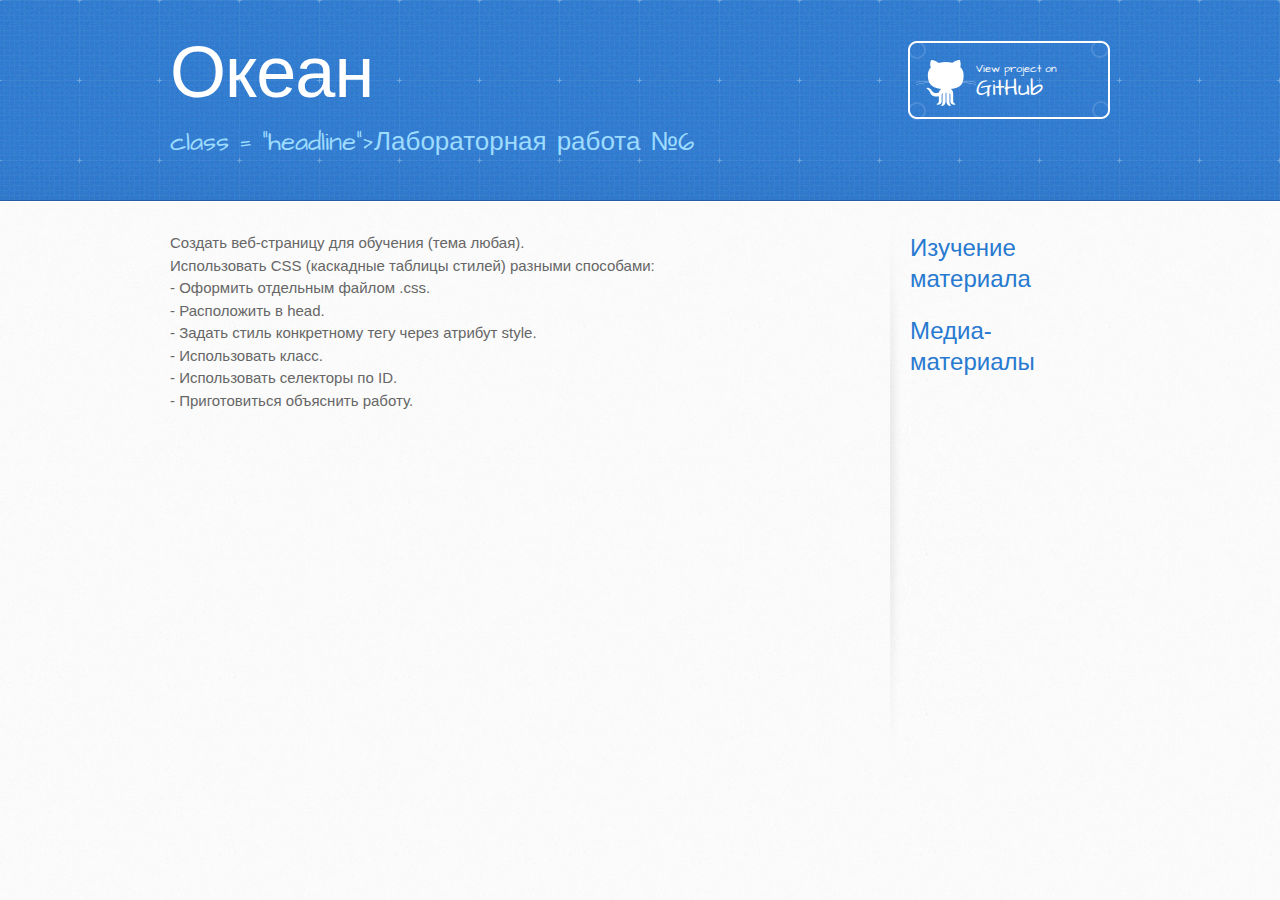
<file: for_css.html>
<!DOCTYPE html>
<html>
  <head>
    <meta charset='utf-8'>
    <meta http-equiv="X-UA-Compatible" content="chrome=1">
    <meta name="viewport" content="width=device-width, initial-scale=1, maximum-scale=1">
    <link href='https://fonts.googleapis.com/css?family=Architects+Daughter' rel='stylesheet' type='text/css'>
    <link rel="stylesheet" type="text/css" href="stylesheets/stylesheet.css" media="screen">
    <link rel="stylesheet" type="text/css" href="stylesheets/github-light.css" media="screen">
    <link rel="stylesheet" type="text/css" href="stylesheets/print.css" media="print">
    
    
 <!--Расположить в head-->
 <link rel="stylesheet" type="text/css" href="stylesheets/lab.css" media="screen">
 
    <!--[if lt IE 9]>
    <script src="//html5shiv.googlecode.com/svn/trunk/html5.js"></script>
    <![endif]-->

    <title>Океан</title>
  </head>

  <body>
    <header>
      <div class="leftshift">
        <h1>Океан</h1>
        <h2> class = "headline">Лабораторная работа №6</h2>
        <a href="https://github.com/MuhamedyarovRu/0cean" class="button"><small>View project on</small> GitHub</a>
      </div>
    </header>

    <div id="content-downer">
      <div class="inner clearfix">
          <section id="sidebarupper">
          <p>Создать веб-страницу для обучения (тема любая).<br>
Использовать CSS (каскадные таблицы стилей) разными способами:<br>
- Оформить отдельным файлом .css.<br>
- Расположить в head.<br>
- Задать стиль конкретному тегу через атрибут style.<br>
- Использовать класс.<br>
- Использовать селекторы по ID.<br>
- Приготовиться объяснить работу.</p>
        </section>

        <aside id="sidebar">
         <a href="learning.html"><p><font size="5">Изучение материала</font></p></a>
          <a href="media-materials.html"><p><font size="5">Медиа-материалы</font></p></a>
          

          
        </aside>
      </div>
    </div>

  
  </body>
</html>
</file>
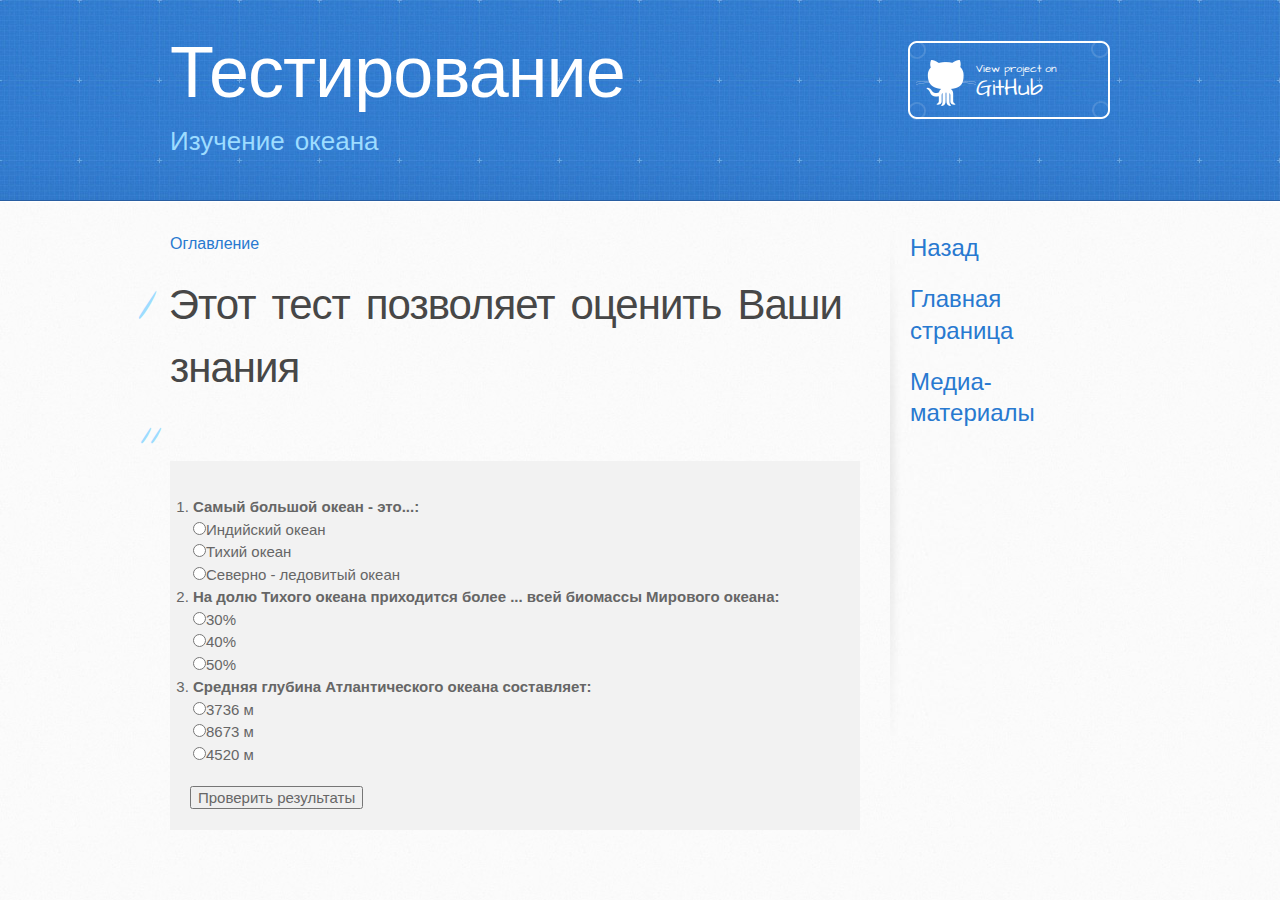
<file: testing.htm>
<!DOCTYPE html>
<html>
  <head>
    <meta charset='utf-8'>
    <meta http-equiv="X-UA-Compatible" content="chrome=1">
    <meta name="viewport" content="width=device-width, initial-scale=1, maximum-scale=1">
    <link href='https://fonts.googleapis.com/css?family=Architects+Daughter' rel='stylesheet' type='text/css'>
    <link rel="stylesheet" type="text/css" href="stylesheets/stylesheet.css" media="screen">
    <link rel="stylesheet" type="text/css" href="stylesheets/github-light.css" media="screen">
    <link rel="stylesheet" type="text/css" href="stylesheets/print.css" media="print">

    <!--[if lt IE 9]>
    <script src="//html5shiv.googlecode.com/svn/trunk/html5.js"></script>
    <![endif]-->

    <title>Тестирование</title>
  </head>

  <body>
    <header>
      <div class="inner">
        <h1>Тестирование</h1>
        <h2>Изучение океана</h2>
        <a href="https://github.com/MuhamedyarovRu/0cean" class="button"><small>View project on</small> GitHub</a>
      </div>
    </header>

    <div id="content-wrapper">
      <div class="inner clearfix">
        <section id="main-content">
          
 <p><span style='font-size:12.0pt'><a href="#общий файл с содержанием#">Оглавление</a></span>
<span style='font-size:12.0pt;margin-left: 65%'>
<script type="text/javascript">
// Заголовок страницы (h1)

var title = "Этот тест позволяет оценить Ваши знания";
// Это ваши вопросы
var questions=[
{
    text: "Самый большой океан - это...:",
    answers: ["Индийский океан",
          "Тихий океан",
          "Северно - ледовитый океан"],
    correctAnswer: 1 // нумерация ответов с нуля!
},
{
    text: "На долю Тихого океана приходится более ... всей биомассы Мирового океана:",
    answers: ["30%",
          "40%",
          "50%"],
    correctAnswer: 2
},
{
    text: "Средняя глубина Атлантического океана составляет:",
    answers: ["3736 м",
          "8673 м",
          "4520 м"],
    correctAnswer: 0
}
];

var yourAns = new Array;
var score = 0;

function Engine(question, answer) {yourAns[question]=answer;}

function Score(){
   var answerText = "Результаты:\n";
   for(var i = 0; i < yourAns.length; ++i){
    var num = i+1;
    answerText=answerText+"\n    Вопрос №"+ num +"";
    if(yourAns[i]!=questions[i].correctAnswer){
        answerText=answerText+"\n    Правильный ответ: " +
        questions[i].answers[questions[i].correctAnswer] + "\n";
      }
        else{
        answerText=answerText+": Верно! \n";
        ++score;
        }
       }

   answerText=answerText+"\nВсего правильных ответов: "+score+"\n";

   alert(answerText);
   yourAns = [];
   score = 0;
   clearForm("quiz");
}
function clearForm(name) {
   var f = document.forms[name];
   for(var i = 0; i < f.elements.length; ++i) {
    if(f.elements[i].checked)
        f.elements[i].checked = false;
}
}
</script>

<style>
span.quest {font-weight: bold;}
</style>

<h1><script>document.write(title)</script></h1>
<h2><script>document.write(subtitle)</script></h2>

<form name="quiz">
<ol>
<script>
for(var q=0; q<questions.length; ++q) {
   var question = questions[q];
   var idx = 1 + q;

   document.writeln('<li><span class="quest">' + question.text + '</span><br/>');
   for(var i in question.answers) {
    document.writeln('<input type=radio name="q' + idx + '" value="' + i +
    '" onClick="Engine(' + q + ', this.value)">' + question.answers[i] + '<br/>');
}
}
</script>
</ol>
<input type="button" onClick="Score()" value="Проверить результаты" />

</form>

 </section>
        <aside id="sidebar">
            <a href="learning.html"><p><font size="5">Назад</font></p></a>
         <a href="index.html"><p><font size="5">Главная страница</font></p></a>
          <a href="media-materials.html"><p><font size="5">Медиа-материалы</font></p></a>
          

          
        </aside>
      </div>
    </div>

  
  </body>
</html>
</file>
<file: stylesheets/github-light.css>
/*
   Copyright 2014 GitHub Inc.

   Licensed under the Apache License, Version 2.0 (the "License");
   you may not use this file except in compliance with the License.
   You may obtain a copy of the License at

       http://www.apache.org/licenses/LICENSE-2.0

   Unless required by applicable law or agreed to in writing, software
   distributed under the License is distributed on an "AS IS" BASIS,
   WITHOUT WARRANTIES OR CONDITIONS OF ANY KIND, either express or implied.
   See the License for the specific language governing permissions and
   limitations under the License.

*/

.pl-c /* comment */ {
  color: #969896;
}

.pl-c1      /* constant, markup.raw, meta.diff.header, meta.module-reference, meta.property-name, support, support.constant, support.variable, variable.other.constant */,
.pl-s .pl-v /* string variable */ {
  color: #0086b3;
}

.pl-e  /* entity */,
.pl-en /* entity.name */ {
  color: #795da3;
}

.pl-s .pl-s1 /* string source */,
.pl-smi      /* storage.modifier.import, storage.modifier.package, storage.type.java, variable.other, variable.parameter.function */ {
  color: #333;
}

.pl-ent /* entity.name.tag */ {
  color: #63a35c;
}

.pl-k /* keyword, storage, storage.type */ {
  color: #a71d5d;
}

.pl-pds              /* punctuation.definition.string, string.regexp.character-class */,
.pl-s                /* string */,
.pl-s .pl-pse .pl-s1 /* string punctuation.section.embedded source */,
.pl-sr               /* string.regexp */,
.pl-sr .pl-cce       /* string.regexp constant.character.escape */,
.pl-sr .pl-sra       /* string.regexp string.regexp.arbitrary-repitition */,
.pl-sr .pl-sre       /* string.regexp source.ruby.embedded */ {
  color: #183691;
}

.pl-v /* variable */ {
  color: #ed6a43;
}

.pl-id /* invalid.deprecated */ {
  color: #b52a1d;
}

.pl-ii /* invalid.illegal */ {
  background-color: #b52a1d;
  color: #f8f8f8;
}

.pl-sr .pl-cce /* string.regexp constant.character.escape */ {
  color: #63a35c;
  font-weight: bold;
}

.pl-ml /* markup.list */ {
  color: #693a17;
}

.pl-mh        /* markup.heading */,
.pl-mh .pl-en /* markup.heading entity.name */,
.pl-ms        /* meta.separator */ {
  color: #1d3e81;
  font-weight: bold;
}

.pl-mq /* markup.quote */ {
  color: #008080;
}

.pl-mi /* markup.italic */ {
  color: #333;
  font-style: italic;
}

.pl-mb /* markup.bold */ {
  color: #333;
  font-weight: bold;
}

.pl-md /* markup.deleted, meta.diff.header.from-file */ {
  background-color: #ffecec;
  color: #bd2c00;
}

.pl-mi1 /* markup.inserted, meta.diff.header.to-file */ {
  background-color: #eaffea;
  color: #55a532;
}

.pl-mdr /* meta.diff.range */ {
  color: #795da3;
  font-weight: bold;
}

.pl-mo /* meta.output */ {
  color: #1d3e81;
}
</file>
<file: stylesheets/print.css>
html, body, div, span, applet, object, iframe,
h1, h2, h3, h4, h5, h6, p, blockquote, pre,
a, abbr, acronym, address, big, cite, code,
del, dfn, em, img, ins, kbd, q, s, samp,
small, strike, strong, sub, sup, tt, var,
b, u, i, center,
dl, dt, dd, ol, ul, li,
fieldset, form, label, legend,
table, caption, tbody, tfoot, thead, tr, th, td,
article, aside, canvas, details, embed,
figure, figcaption, footer, header, hgroup,
menu, nav, output, ruby, section, summary,
time, mark, audio, video {
  padding: 0;
  margin: 0;
  font: inherit;
  font-size: 100%;
  vertical-align: baseline;
  border: 0;
}
/* HTML5 display-role reset for older browsers */
article, aside, details, figcaption, figure,
footer, header, hgroup, menu, nav, section {
  display: block;
}
body {
  line-height: 1;
}
ol, ul {
  list-style: none;
}
blockquote, q {
  quotes: none;
}
blockquote:before, blockquote:after,
q:before, q:after {
  content: '';
  content: none;
}
table {
  border-spacing: 0;
  border-collapse: collapse;
}
body {
  font-family: 'Helvetica Neue', Helvetica, Arial, serif;
  font-size: 13px;
  line-height: 1.5;
  color: #000;
}

a {
  font-weight: bold;
  color: #d5000d;
}

header {
  padding-top: 35px;
  padding-bottom: 10px;
}

header h1 {
  font-size: 48px;
  font-weight: bold;
  line-height: 1.2;
  color: #303030;
  letter-spacing: -1px;
}

header h2 {
  font-size: 24px;
  font-weight: normal;
  line-height: 1.3;
  color: #aaa;
  letter-spacing: -1px;
}
#downloads {
  display: none;
}
#main_content {
  padding-top: 20px;
}

code, pre {
  margin-bottom: 30px;
  font-family: Monaco, "Bitstream Vera Sans Mono", "Lucida Console", Terminal;
  font-size: 12px;
  color: #222;
}

code {
  padding: 0 3px;
}

pre {
  padding: 20px;
  overflow: auto;
  border: solid 1px #ddd;
}
pre code {
  padding: 0;
}

ul, ol, dl {
  margin-bottom: 20px;
}


/* COMMON STYLES */

table {
  width: 100%;
  border: 1px solid #ebebeb;
}

th {
  font-weight: 500;
}

td {
  font-weight: 300;
  text-align: center;
  border: 1px solid #ebebeb;
}

form {
  padding: 20px;
  background: #f2f2f2;

}


/* GENERAL ELEMENT TYPE STYLES */

h1 {
  font-size: 2.8em;
}

h2 {
  margin-bottom: 8px;
  font-size: 22px;
  font-weight: bold;
  color: #303030;
}

h3 {
  margin-bottom: 8px;
  font-size: 18px;
  font-weight: bold;
  color: #d5000d;
}

h4 {
  font-size: 16px;
  font-weight: bold;
  color: #303030;
}

h5 {
  font-size: 1em;
  color: #303030;
}

h6 {
  font-size: .8em;
  color: #303030;
}

p {
  margin-bottom: 20px;
  font-weight: 300;
}

a {
  text-decoration: none;
}

p a {
  font-weight: 400;
}

blockquote {
  padding: 0 0 0 30px;
  margin-bottom: 20px;
  font-size: 1.6em;
  border-left: 10px solid #e9e9e9;
}

ul li {
  padding-left: 20px;
  list-style-position: inside;
  list-style: disc;
}

ol li {
  padding-left: 3px;
  list-style-position: inside;
  list-style: decimal;
}

dl dd {
  font-style: italic;
  font-weight: 100;
}

footer {
  padding-top: 20px;
  padding-bottom: 30px;
  margin-top: 40px;
  font-size: 13px;
  color: #aaa;
}

footer a {
  color: #666;
}

/* MISC */
.clearfix:after {
  display: block;
  height: 0;
  clear: both;
  visibility: hidden;
  content: '.';
}

.clearfix {display: inline-block;}
* html .clearfix {height: 1%;}
.clearfix {display: block;}
</file>
<file: stylesheets/lab.css>
.leftshift {
  position: relative;
  width: 940px;
  margin: 0 auto;
}

#sidebarupper {
  float: left;
  width: 690px;
}

#content-downer {
  padding-top: 30px;
  border-top: solid 1px #fff;
}

.headline {
  text-transform: uppercase; 
}
</file>
<file: stylesheets/stylesheet.css>
/*! normalize.css v3.0.2 | MIT License | git.io/normalize */

/**
 * 1. Set default font family to sans-serif.
 * 2. Prevent iOS text size adjust after orientation change, without disabling
 *    user zoom.
 */

html {
  font-family: sans-serif; /* 1 */
  -webkit-text-size-adjust: 100%; /* 2 */
  -ms-text-size-adjust: 100%; /* 2 */
}

/**
 * Remove default margin.
 */

body {
  margin: 0;
}

/* HTML5 display definitions
   ========================================================================== */

/**
 * Correct `block` display not defined for any HTML5 element in IE 8/9.
 * Correct `block` display not defined for `details` or `summary` in IE 10/11
 * and Firefox.
 * Correct `block` display not defined for `main` in IE 11.
 */

article,
aside,
details,
figcaption,
figure,
footer,
header,
hgroup,
main,
menu,
nav,
section,
summary {
  display: block;
}

/**
 * 1. Correct `inline-block` display not defined in IE 8/9.
 * 2. Normalize vertical alignment of `progress` in Chrome, Firefox, and Opera.
 */

audio,
canvas,
progress,
video {
  display: inline-block; /* 1 */
  vertical-align: baseline; /* 2 */
}

/**
 * Prevent modern browsers from displaying `audio` without controls.
 * Remove excess height in iOS 5 devices.
 */

audio:not([controls]) {
  display: none;
  height: 0;
}

/**
 * Address `[hidden]` styling not present in IE 8/9/10.
 * Hide the `template` element in IE 8/9/11, Safari, and Firefox < 22.
 */

[hidden],
template {
  display: none;
}

/* Links
   ========================================================================== */

/**
 * Remove the gray background color from active links in IE 10.
 */

a {
  background-color: transparent;
}

/**
 * Improve readability when focused and also mouse hovered in all browsers.
 */

a:active,
a:hover {
  outline: 0;
}

/* Text-level semantics
   ========================================================================== */

/**
 * Address styling not present in IE 8/9/10/11, Safari, and Chrome.
 */

abbr[title] {
  border-bottom: 1px dotted;
}

/**
 * Address style set to `bolder` in Firefox 4+, Safari, and Chrome.
 */

b,
strong {
  font-weight: bold;
}

/**
 * Address styling not present in Safari and Chrome.
 */

dfn {
  font-style: italic;
}

/**
 * Address variable `h1` font-size and margin within `section` and `article`
 * contexts in Firefox 4+, Safari, and Chrome.
 */

h1 {
  margin: 0.67em 0;
  font-size: 2em;
}

/**
 * Address styling not present in IE 8/9.
 */

mark {
  color: #000;
  background: #ff0;
}

/**
 * Address inconsistent and variable font size in all browsers.
 */

small {
  font-size: 80%;
}

/**
 * Prevent `sub` and `sup` affecting `line-height` in all browsers.
 */

sub,
sup {
  position: relative;
  font-size: 75%;
  line-height: 0;
  vertical-align: baseline;
}

sup {
  top: -0.5em;
}

sub {
  bottom: -0.25em;
}

/* Embedded content
   ========================================================================== */

/**
 * Remove border when inside `a` element in IE 8/9/10.
 */

img {
  border: 0;
}

/**
 * Correct overflow not hidden in IE 9/10/11.
 */

svg:not(:root) {
  overflow: hidden;
}

/* Grouping content
   ========================================================================== */

/**
 * Address margin not present in IE 8/9 and Safari.
 */

figure {
  margin: 1em 40px;
}

/**
 * Address differences between Firefox and other browsers.
 */

hr {
  height: 0;
  -moz-box-sizing: content-box;
  box-sizing: content-box;
}

/**
 * Contain overflow in all browsers.
 */

pre {
  overflow: auto;
}

/**
 * Address odd `em`-unit font size rendering in all browsers.
 */

code,
kbd,
pre,
samp {
  font-family: monospace, monospace;
  font-size: 1em;
}

/* Forms
   ========================================================================== */

/**
 * Known limitation: by default, Chrome and Safari on OS X allow very limited
 * styling of `select`, unless a `border` property is set.
 */

/**
 * 1. Correct color not being inherited.
 *    Known issue: affects color of disabled elements.
 * 2. Correct font properties not being inherited.
 * 3. Address margins set differently in Firefox 4+, Safari, and Chrome.
 */

button,
input,
optgroup,
select,
textarea {
  margin: 0; /* 3 */
  font: inherit; /* 2 */
  color: inherit; /* 1 */
}

/**
 * Address `overflow` set to `hidden` in IE 8/9/10/11.
 */

button {
  overflow: visible;
}

/**
 * Address inconsistent `text-transform` inheritance for `button` and `select`.
 * All other form control elements do not inherit `text-transform` values.
 * Correct `button` style inheritance in Firefox, IE 8/9/10/11, and Opera.
 * Correct `select` style inheritance in Firefox.
 */

button,
select {
  text-transform: none;
}

/**
 * 1. Avoid the WebKit bug in Android 4.0.* where (2) destroys native `audio`
 *    and `video` controls.
 * 2. Correct inability to style clickable `input` types in iOS.
 * 3. Improve usability and consistency of cursor style between image-type
 *    `input` and others.
 */

button,
html input[type="button"], /* 1 */
input[type="reset"],
input[type="submit"] {
  -webkit-appearance: button; /* 2 */
  cursor: pointer; /* 3 */
}

/**
 * Re-set default cursor for disabled elements.
 */

button[disabled],
html input[disabled] {
  cursor: default;
}

/**
 * Remove inner padding and border in Firefox 4+.
 */

button::-moz-focus-inner,
input::-moz-focus-inner {
  padding: 0;
  border: 0;
}

/**
 * Address Firefox 4+ setting `line-height` on `input` using `!important` in
 * the UA stylesheet.
 */

input {
  line-height: normal;
}

/**
 * It's recommended that you don't attempt to style these elements.
 * Firefox's implementation doesn't respect box-sizing, padding, or width.
 *
 * 1. Address box sizing set to `content-box` in IE 8/9/10.
 * 2. Remove excess padding in IE 8/9/10.
 */

input[type="checkbox"],
input[type="radio"] {
  box-sizing: border-box; /* 1 */
  padding: 0; /* 2 */
}

/**
 * Fix the cursor style for Chrome's increment/decrement buttons. For certain
 * `font-size` values of the `input`, it causes the cursor style of the
 * decrement button to change from `default` to `text`.
 */

input[type="number"]::-webkit-inner-spin-button,
input[type="number"]::-webkit-outer-spin-button {
  height: auto;
}

/**
 * 1. Address `appearance` set to `searchfield` in Safari and Chrome.
 * 2. Address `box-sizing` set to `border-box` in Safari and Chrome
 *    (include `-moz` to future-proof).
 */

input[type="search"] {
  -webkit-box-sizing: content-box; /* 2 */
  -moz-box-sizing: content-box;
  box-sizing: content-box;
  -webkit-appearance: textfield; /* 1 */
}

/**
 * Remove inner padding and search cancel button in Safari and Chrome on OS X.
 * Safari (but not Chrome) clips the cancel button when the search input has
 * padding (and `textfield` appearance).
 */

input[type="search"]::-webkit-search-cancel-button,
input[type="search"]::-webkit-search-decoration {
  -webkit-appearance: none;
}

/**
 * Define consistent border, margin, and padding.
 */

fieldset {
  padding: 0.35em 0.625em 0.75em;
  margin: 0 2px;
  border: 1px solid #c0c0c0;
}

/**
 * 1. Correct `color` not being inherited in IE 8/9/10/11.
 * 2. Remove padding so people aren't caught out if they zero out fieldsets.
 */

legend {
  padding: 0; /* 2 */
  border: 0; /* 1 */
}

/**
 * Remove default vertical scrollbar in IE 8/9/10/11.
 */

textarea {
  overflow: auto;
}

/**
 * Don't inherit the `font-weight` (applied by a rule above).
 * NOTE: the default cannot safely be changed in Chrome and Safari on OS X.
 */

optgroup {
  font-weight: bold;
}

/* Tables
   ========================================================================== */

/**
 * Remove most spacing between table cells.
 */

table {
  border-spacing: 0;
  border-collapse: collapse;
}

td,
th {
  padding: 0;
}

/* LAYOUT STYLES */
body {
  font-family: 'Helvetica Neue', Helvetica, Arial, serif;
  font-size: 15px;
  font-weight: 400;
  line-height: 1.5;
  color: #666;
  background: #fafafa url(../images/body-bg.jpg) 0 0 repeat;
}

p {
  margin-top: 0;
}

a {
  color: #2879d0;
}
a:hover {
  color: #2268b2;
}

header {
  padding-top: 40px;
  padding-bottom: 40px;
  font-family: 'Architects Daughter', 'Helvetica Neue', Helvetica, Arial, serif;
  background: #2e7bcf url(../images/header-bg.jpg) 0 0 repeat-x;
  border-bottom: solid 1px #275da1;
}

header h1 {
  width: 540px;
  margin-top: 0;
  margin-bottom: 0.2em;
  font-size: 72px;
  font-weight: normal;
  line-height: 1;
  color: #fff;
  letter-spacing: -1px;
}

header h2 {
  width: 540px;
  margin-top: 0;
  margin-bottom: 0;
  font-size: 26px;
  font-weight: normal;
  line-height: 1.3;
  color: #9ddcff;
  letter-spacing: 0;
}

.inner {
  position: relative;
  width: 940px;
  margin: 0 auto;
}

#content-wrapper {
  padding-top: 30px;
  border-top: solid 1px #fff;
}

#main-content {
  float: left;
  width: 690px;
}

#main-content img {
  max-width: 100%;
}

aside#sidebar {
  float: right;
  width: 200px;
  min-height: 504px;
  padding-left: 20px;
  font-size: 12px;
  line-height: 1.3;
  background: transparent url(../images/sidebar-bg.jpg) 0 0 no-repeat;
}

aside#sidebar p.repo-owner,
aside#sidebar p.repo-owner a {
  font-weight: bold;
}

#downloads {
  margin-bottom: 40px;
}

a.button {
  width: 134px;
  height: 58px;
  padding-top: 22px;
  padding-left: 68px;
  font-family: 'Architects Daughter', 'Helvetica Neue', Helvetica, Arial, serif;
  font-size: 23px;
  line-height: 1.2;
  color: #fff;
}
a.button small {
  display: block;
  font-size: 11px;
}
header a.button {
  position: absolute;
  top: 0;
  right: 0;
  background: transparent url(../images/github-button.png) 0 0 no-repeat;
}
aside a.button {
  display: block;
  width: 138px;
  padding-left: 64px;
  margin-bottom: 20px;
  font-size: 21px;
  background: transparent url(../images/download-button.png) 0 0 no-repeat;
}

code, pre {
  margin-bottom: 30px;
  font-family: Monaco, "Bitstream Vera Sans Mono", "Lucida Console", Terminal, monospace;
  font-size: 13px;
  color: #222;
}

code {
  padding: 0 3px;
  background-color: #f2f8fc;
  border: solid 1px #dbe7f3;
}

pre {
  padding: 20px;
  overflow: auto;
  text-shadow: none;
  background: #fff;
  border: solid 1px #f2f2f2;
}
pre code {
  padding: 0;
  color: #2879d0;
  background-color: #fff;
  border: none;
}

ul, ol, dl {
  margin-bottom: 20px;
}


/* COMMON STYLES */

hr {
  height: 0;
  margin-top: 1em;
  margin-bottom: 1em;
  border: 0;
  border-top: solid 1px #ddd;
}

table {
  width: 100%;
  border: 1px solid #ebebeb;
}

th {
  font-weight: 500;
}

td {
  font-weight: 300;
  text-align: center;
  border: 1px solid #ebebeb;
}

form {
  padding: 20px;
  background: #f2f2f2;

}


/* GENERAL ELEMENT TYPE STYLES */

#main-content h1 {
  margin-top: 0;
  margin-bottom: 0;
  font-family: 'Architects Daughter', 'Helvetica Neue', Helvetica, Arial, serif;
  font-size: 2.8em;
  font-weight: normal;
  color: #474747;
  text-indent: 6px;
  letter-spacing: -1px;
}

#main-content h1:before {
  padding-right: 0.3em;
  margin-left: -0.9em;
  color: #9ddcff;
  content: "/";
}

#main-content h2 {
  margin-bottom: 8px;
  font-family: 'Architects Daughter', 'Helvetica Neue', Helvetica, Arial, serif;
  font-size: 22px;
  font-weight: bold;
  color: #474747;
  text-indent: 4px;
}
#main-content h2:before {
  padding-right: 0.3em;
  margin-left: -1.5em;
  content: "//";
  color: #9ddcff;
}

#main-content h3 {
  margin-top: 24px;
  margin-bottom: 8px;
  font-family: 'Architects Daughter', 'Helvetica Neue', Helvetica, Arial, serif;
  font-size: 18px;
  font-weight: bold;
  color: #474747;
  text-indent: 3px;
}

#main-content h3:before {
  padding-right: 0.3em;
  margin-left: -2em;
  content: "///";
  color: #9ddcff;
}

#main-content h4 {
  margin-bottom: 8px;
  font-family: 'Architects Daughter', 'Helvetica Neue', Helvetica, Arial, serif;
  font-size: 15px;
  font-weight: bold;
  color: #474747;
  text-indent: 3px;
}

h4:before {
  padding-right: 0.3em;
  margin-left: -2.8em;
  content: "////";
  color: #9ddcff;
}

#main-content h5 {
  margin-bottom: 8px;
  font-family: 'Architects Daughter', 'Helvetica Neue', Helvetica, Arial, serif;
  font-size: 14px;
  color: #474747;
  text-indent: 3px;
}
h5:before {
  padding-right: 0.3em;
  margin-left: -3.2em;
  content: "/////";
  color: #9ddcff;
}

#main-content h6 {
  margin-bottom: 8px;
  font-family: 'Architects Daughter', 'Helvetica Neue', Helvetica, Arial, serif;
  font-size: .8em;
  color: #474747;
  text-indent: 3px;
}
h6:before {
  padding-right: 0.3em;
  margin-left: -3.7em;
  content: "//////";
  color: #9ddcff;
}

p {
  margin-bottom: 20px;
}

a {
  text-decoration: none;
}

p a {
  font-weight: 400;
}

blockquote {
  padding: 0 0 0 30px;
  margin-bottom: 20px;
  font-size: 1.6em;
  border-left: 10px solid #e9e9e9;
}

ul {
  list-style-position: inside;
  list-style: disc;
  padding-left: 20px;
}

ol {
  list-style-position: inside;
  list-style: decimal;
  padding-left: 3px;
}

dl dd {
  font-style: italic;
  font-weight: 100;
}

footer {
  padding-top: 20px;
  padding-bottom: 30px;
  margin-top: 40px;
  font-size: 13px;
  color: #aaa;
  background: transparent url('../images/hr.png') 0 0 no-repeat;
}

footer a {
  color: #666;
}
footer a:hover {
  color: #444;
}

/* MISC */
.clearfix:after {
  display: block;
  height: 0;
  clear: both;
  visibility: hidden;
  content: '.';
}

.clearfix {display: inline-block;}
* html .clearfix {height: 1%;}
.clearfix {display: block;}

/* #Media Queries
================================================== */

/* Smaller than standard 960 (devices and browsers) */
@media only screen and (max-width: 959px) { }

/* Tablet Portrait size to standard 960 (devices and browsers) */
@media only screen and (min-width: 768px) and (max-width: 959px) {
  .inner {
    width: 740px;
  }
  header h1, header h2 {
    width: 340px;
  }
  header h1 {
    font-size: 60px;
  }
  header h2 {
    font-size: 30px;
  }
  #main-content {
    width: 490px;
  }
  #main-content h1:before,
  #main-content h2:before,
  #main-content h3:before,
  #main-content h4:before,
  #main-content h5:before,
  #main-content h6:before {
    padding-right: 0;
    margin-left: 0;
    content: none;
  }
}

/* All Mobile Sizes (devices and browser) */
@media only screen and (max-width: 767px) {
  .inner {
    width: 93%;
  }
  header {
    padding: 20px 0;
  }
  header .inner {
    position: relative;
  }
  header h1, header h2 {
    width: 100%;
  }
  header h1 {
    font-size: 48px;
  }
  header h2 {
    font-size: 24px;
  }
  header a.button {
    position: relative;
    display: inline-block;
    width: auto;
    height: auto;
    padding: 5px 10px;
    margin-top: 15px;
    font-size: 13px;
    line-height: 1;
    color: #2879d0;
    text-align: center;
    background-color: #9ddcff;
    background-image: none;
    border-radius: 5px;
    -moz-border-radius: 5px;
    -webkit-border-radius: 5px;
  }
  header a.button small {
    display: inline;
    font-size: 13px;
  }
  #main-content,
  aside#sidebar {
    float: none;
    width: 100% ! important;
  }
  aside#sidebar {
    min-height: 0;
    padding: 20px 0;
    margin-top: 20px;
    background-image: none;
    border-top: solid 1px #ddd;
  }
  aside#sidebar a.button {
    display: none;
  }
  #main-content h1:before,
  #main-content h2:before,
  #main-content h3:before,
  #main-content h4:before,
  #main-content h5:before,
  #main-content h6:before {
    padding-right: 0;
    margin-left: 0;
    content: none;
  }
}

/* Mobile Landscape Size to Tablet Portrait (devices and browsers) */
@media only screen and (min-width: 480px) and (max-width: 767px) { }

/* Mobile Portrait Size to Mobile Landscape Size (devices and browsers) */
@media only screen and (max-width: 479px) { }
</file>
